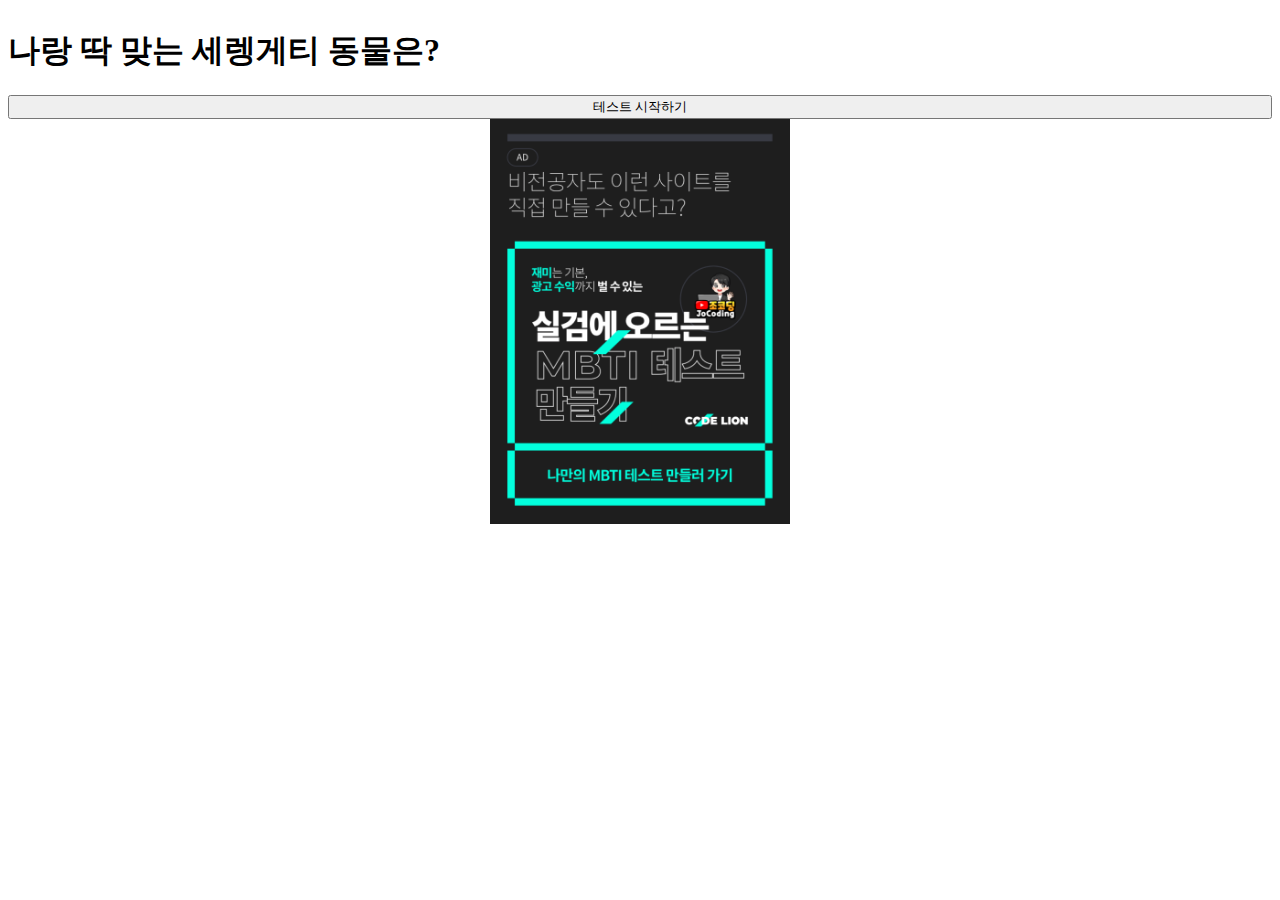
<file: index.html>
<!DOCTYPE html>
<html lang="en">
<head>
    <meta charset="UTF-8">
    <meta http-equiv="X-UA-Compatible" content="IE=edge">
    <meta name="viewport" content="width=device-width, initial-scale=1.0">
    <link rel="stylesheet" href="https://cdn.jsdelivr.net/npm/bootstrap@4.6.1/dist/css/bootstrap.min.css" integrity="sha384-zCbKRCUGaJDkqS1kPbPd7TveP5iyJE0EjAuZQTgFLD2ylzuqKfdKlfG/eSrtxUkn" crossorigin="anonymous">
    <link rel="stylesheet" href="style.css">
    
    <title>Document</title>
</head>
<body class="container">
    <article class="start">
         <h1 class="mt-5 text-center">나랑 딱 맞는 세렝게티 동물은?</h1>
    
         <button onclick="start();" type="button" class="btn btn-primary mt-5">테스트 시작하기</button>
    </article>

    <article class="question">
        <div class="progress mt-5">
            <div class="progress-bar" role="progressbar" style="width: calc(100/12*1%)" ></div>
        </div>
        <h2 id="title" class="text-center mt-5">문제</h2>

        <input id="type" type="hidden" value="EI">
        <button id="A" type="button" class="btn btn-primary mt-5">1</button>
        <button  id="B" type="button" class="btn btn-primary mt-5">2</button>

    </article>

    <article class="result">
        <img id="img" class="rounded-circle mt-5" src="lion.jpg">
        <h2 id="animal" class="text-center mt-5">동물이름</h2>
        <h3 id="explain" class="text-center mt-5">설명</h3>
        
                <div class="share addthis_inline_share_toolbox"></div>
            
            
    </article>

    <article class="kakao_ad mt-5">
    <ins class="kakao_ad_area" style="display:none;" 
        data-ad-unit    = "DAN-ZOJLNi4kTyIUM67N" 
        data-ad-width   = "320" 
        data-ad-height  = "100"></ins> 
        <script type="text/javascript" src="//t1.daumcdn.net/kas/static/ba.min.js" async></script>
    </article>

    <a class="mt-5 banner" href="https://www.codelion.net/catalog/Q291cnNlTm9kZTpqbW9r?utm_source=animal_test&utm_medium=web_lecture&utm_campaign=jocoding">
        <img class="banner-img" src="add.png" alt="ad">
    </a>
   
   
    <input type="hidden" id="EI" value="0">
    <input type="hidden" id="SN" value="0">
    <input type="hidden" id="TF" value="0">
    <input type="hidden" id="JP" value="0">

          
    <script src="https://cdn.jsdelivr.net/npm/jquery@3.5.1/dist/jquery.slim.min.js" integrity="sha384-DfXdz2htPH0lsSSs5nCTpuj/zy4C+OGpamoFVy38MVBnE+IbbVYUew+OrCXaRkfj" crossorigin="anonymous"></script>
<script src="https://cdn.jsdelivr.net/npm/bootstrap@4.6.1/dist/js/bootstrap.bundle.min.js" integrity="sha384-fQybjgWLrvvRgtW6bFlB7jaZrFsaBXjsOMm/tB9LTS58ONXgqbR9W8oWht/amnpF" crossorigin="anonymous"></script>
<script>
    let num = 1;

    const q = {
        1:{"title":"문제 1번", "type":"EI","A":"E","B":"I"},
        2:{"title":"문제 2번", "type":"EI","A":"E","B":"I"},
        3:{"title":"문제 3번", "type":"EI","A":"E","B":"I"},
        4:{"title":"문제 4번", "type":"SN","A":"S","B":"N"},
        5:{"title":"문제 5번", "type":"SN","A":"S","B":"N"},
        6:{"title":"문제 6번", "type":"SN","A":"S","B":"N"},
        7:{"title":"문제 7번", "type":"TF","A":"T","B":"F"},
        8:{"title":"문제 8번", "type":"TF","A":"T","B":"F"},
        9:{"title":"문제 9번", "type":"TF","A":"T","B":"F"},
        10:{"title":"문제 10번", "type":"JP","A":"J","B":"P"},
        11:{"title":"문제 11번", "type":"JP","A":"J","B":"P"},
        12:{"title":"문제 12번", "type":"JP","A":"J","B":"P"},
    }

    const result = {
        "ISTJ": {"animal": "하마", "explain": "하마 설명", "img": "lion.jpg"},
        "ISFJ": {"animal": "부엉이", "explain": "부엉이 설명", "img": "lion.jpg"},
        "INFJ": {"animal": "물소", "explain": "물소 설명", "img": "lion.jpg"},
        "INTJ": {"animal": "치타", "explain": "치타 설명", "img": "lion.jpg"},
        "ISTP": {"animal": "나무늘보", "explain": "나무늘보 설명", "img": "lion.jpg"},
        "ISFP": {"animal": "거북이", "explain": "거북이 설명", "img": "lion.jpg"},
        "INFP": {"animal": "코끼리", "explain": "코끼리 설명", "img": "lion.jpg"},
        "INTP": {"animal": "침팬지", "explain": "침팬지 설명", "img": "lion.jpg"},
        "ESTP": {"animal": "악어", "explain": "악어 설명", "img": "lion.jpg"},
        "ESFP": {"animal": "미어캣", "explain": "미어캣 설명", "img": "lion.jpg"},
        "ENFP": {"animal": "멋쟁이 사자", "explain": "멋쟁이 사자 설명", "img": "lion.jpg"},
        "ENTP": {"animal": "태양새", "explain": "태양새 설명", "img": "lion.jpg"},
        "ESTJ": {"animal": "기린", "explain": "기린 설명", "img": "lion.jpg"},
        "ESFJ": {"animal": "고릴라", "explain": "고릴라 설명", "img": "lion.jpg"},
        "ENFJ": {"animal": "카피바라", "explain": "카피바라 설명", "img": "lion.jpg"},
        "ENTJ": {"animal": "호랑이", "explain": "호랑이 설명", "img": "lion.jpg"},
    }

    function start() {
        $('.start').hide();
        $('.question').show();
        next();
    }

    $('#A').click(function(){
        let typeValue = $('#type').val();
        let preIntValue =  $('#'+typeValue).val();
        $('#'+typeValue).val(parseInt(preIntValue) + 1);
        next();
    });

    $('#B').click(function(){
        next();
    })

    function next() {
        if(num === 13){
            $('.question').hide();
            $('.result').show();
            let mbti = "";

            ($('#EI').val() < 2) ? mbti+="I":mbti+="E";
            ($('#SN').val() < 2) ? mbti+="N":mbti+="S";
            ($('#TF').val() < 2) ? mbti+="F":mbti+="T";
            ($('#JP').val() < 2) ? mbti+="P":mbti+="J";
            alert(mbti);

            $('#img').attr('src',result[mbti]["img"]);
            $('#animal').html(result[mbti]["animal"]);
            $('#expain').html(result[mbti]["explain"]);

        }else{
            $('.progress-bar').attr('style','width: calc(100/12*'+num+'%');
            $('#title').html(q[num]["title"]);
            $('#type').val(q[num]["type"]);
            $('#A').html(q[num]["A"]);
            $('#B').html( q[num]["B"]);
            num++;
        }
       
    }

</script>
<!-- Go to www.addthis.com/dashboard to customize your tools -->
<script type="text/javascript" src="//s7.addthis.com/js/300/addthis_widget.js#pubid=ra-61f14d322afd6cff"></script>

</body>
</html>
</file>
<file: style.css>
article {
    display: flex;
    flex-direction: column;
}

.question {
    display: none;
}

.result{
    display: none;
}

#img{
    margin: 0 auto;
    height: 300px;
    width: 300px;
}

.share {
    margin: 0 auto;
}

.kakao_add {
    width: 300px;
    margin: 0 auto;
}

.banner {
    display: flex;
    justify-content: center;
    width: 300px;
    margin: 0 auto;

}
.banner-img {
    width: 300px;

}
</file>
